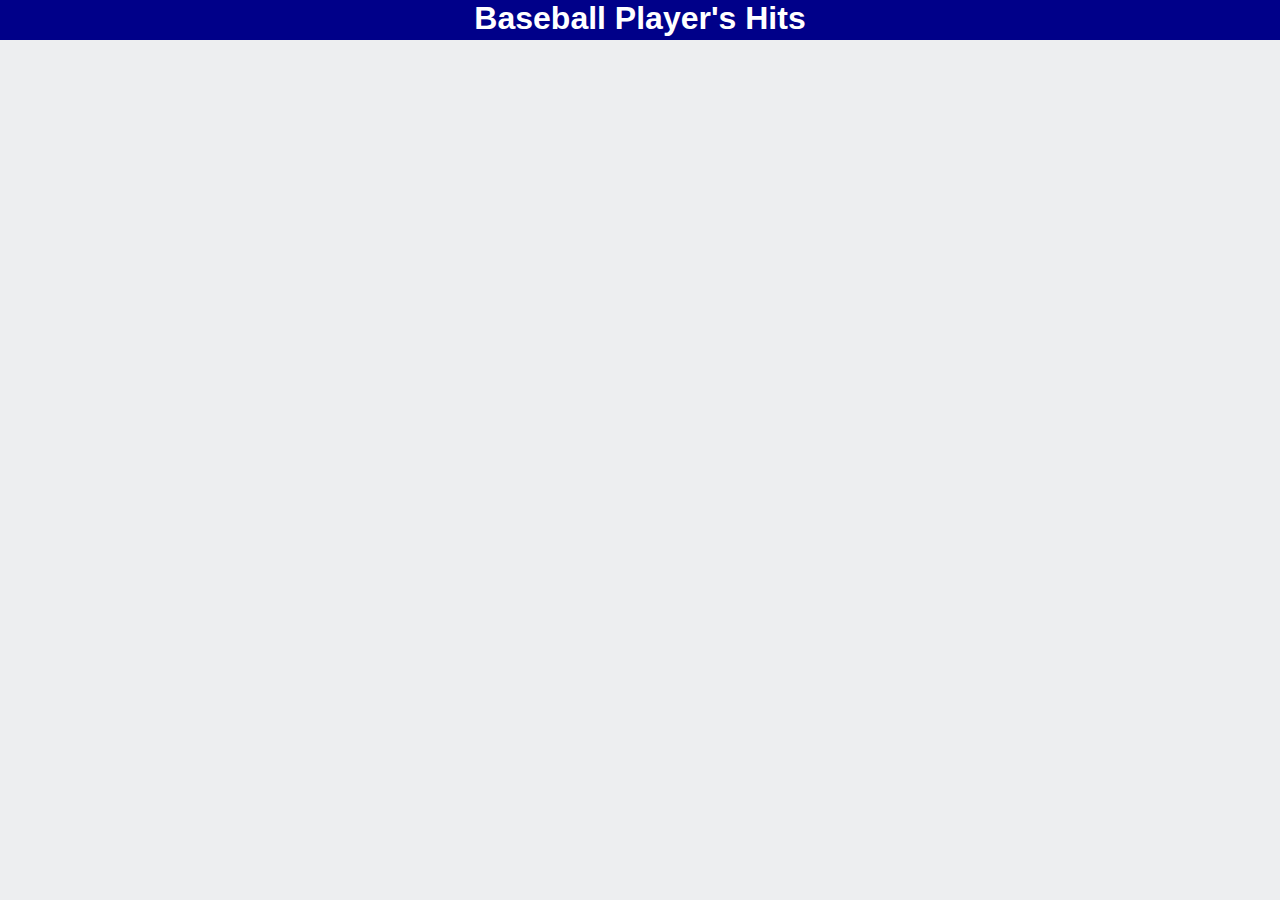
<file: index.html>
<!DOCTYPE html>
<html>
<head>
	<meta charset="UTF-8">
	<title>Baseball Visualization</title>
	<link rel="stylesheet" href="style.css">
  <script src="https://ajax.googleapis.com/ajax/libs/jquery/3.3.1/jquery.min.js"></script>
</head>


<div class = "header">
<h1> Baseball Player's Hits </h1>
</div>
<body>

</body>
<script src="https://d3js.org/d3.v3.min.js" charset="utf-8"></script>
<script async src="index.js"></script>

</html>
</file>
<file: style.css>
html
{
	font-family: arial;
	padding: 0;
	margin: 0;
}
html
{
	margin: 0;
}
.header
{
	margin: 0;
	width: 100%;
	height: 40px;
	top: 0;
	background: #000089;
	margin-bottom: 10px;
}
body
{
	background: #edeef0;
	margin: 0;
		font-family: helvetica;
}
h1
{
	color: white;
	margin: 0;
	text-align: center;
}
.title
{

	display: block;
	text-align: center;
	position: relative;
	font-size: 30px;
	color: white;
}
.float
{
	background: #2b2c2d;
	margin-left: 15px;
	margin-bottom: 20px;
	padding-top: 10px;
	padding-left: 5px;
	padding-right: 5px;
	padding-bottom: 5px;
	float: left;
	  border-width: 2px;
	  border-radius: 5px;
  border-color: gray;
  border-style: solid;
}
</file>
